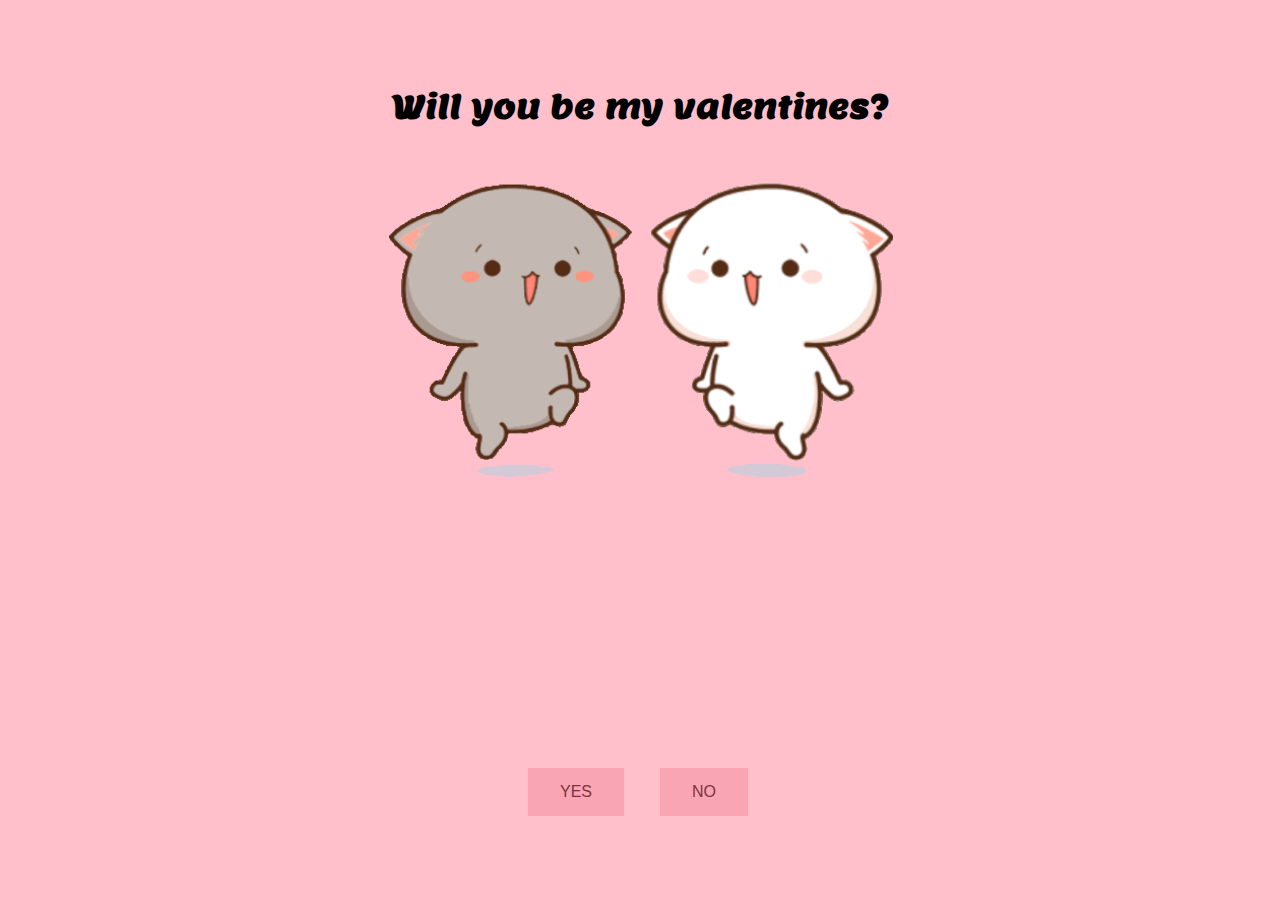
<file: docs/index.html>
<!DOCTYPE html>
<html lang="en">

<head>
    <meta charset="UTF-8">
    <meta http-equiv="X-UA-Compatible" content="IE=edge">
    <meta name="viewport" content="width=device-width, initial-scale=1.0">
    <link rel="stylesheet" href="../assets/css/index.css">
    <link rel="preconnect" href="https://fonts.googleapis.com">
    <link rel="preconnect" href="https://fonts.gstatic.com" crossorigin>
    <link href="https://fonts.googleapis.com/css2?family=Lemon&family=Teko:wght@300&display=swap" rel="stylesheet">
    <title>Will you be my valentines?</title>
</head>

<body>
    <h1 id="question">Will you be my valentines?</h1>
    <img id="cats" src="../assets/images/dancing_cats.gif" alt="dancing cats">
    <a href="yes.html">
        <button id="yes" type="button">YES</button>
    </a>
    <button id="no" type="button" onclick="moveButton()">NO</button>
    <script src="../assets/js/index.js"></script>
</body>

</html>
</file>
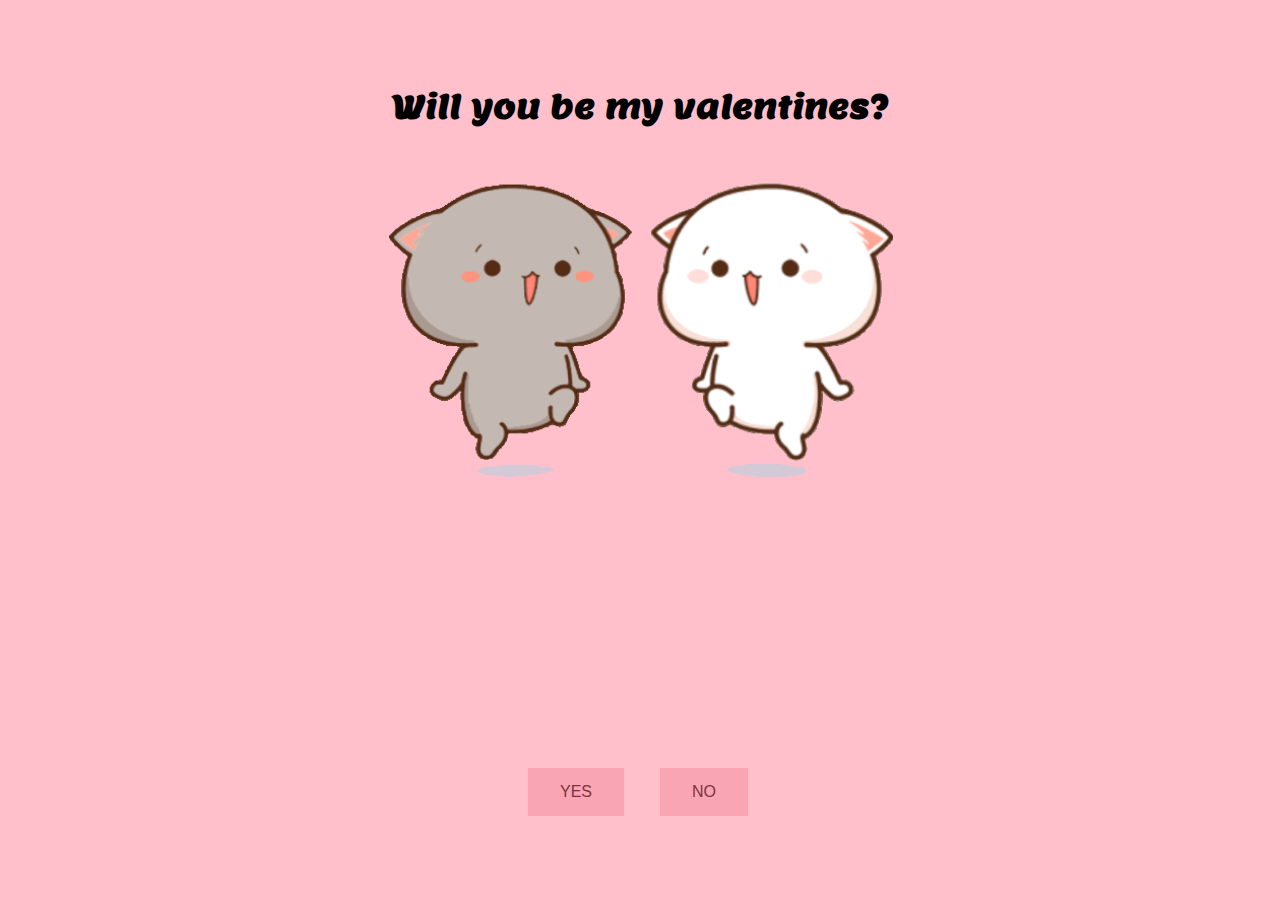
<file: pages/index.html>
<!DOCTYPE html>
<html lang="en">

<head>
    <meta charset="UTF-8">
    <meta http-equiv="X-UA-Compatible" content="IE=edge">
    <meta name="viewport" content="width=device-width, initial-scale=1.0">
    <link rel="stylesheet" href="../styles/index.css">
    <link rel="preconnect" href="https://fonts.googleapis.com">
    <link rel="preconnect" href="https://fonts.gstatic.com" crossorigin>
    <link href="https://fonts.googleapis.com/css2?family=Lemon&family=Teko:wght@300&display=swap" rel="stylesheet">
    <title>Will you be my valentines?</title>
</head>

<body>
    <h1 id="question">Will you be my valentines?</h1>
    <img id="cats" src="../images/dancing_cats.gif" alt="dancing cats">
    <a href="yes.html">
        <button id="yes" type="button">YES</button>
    </a>
    <button id="no" type="button" onclick="moveButton()">NO</button>
    <script src="../js/index.js"></script>
</body>

</html>
</file>
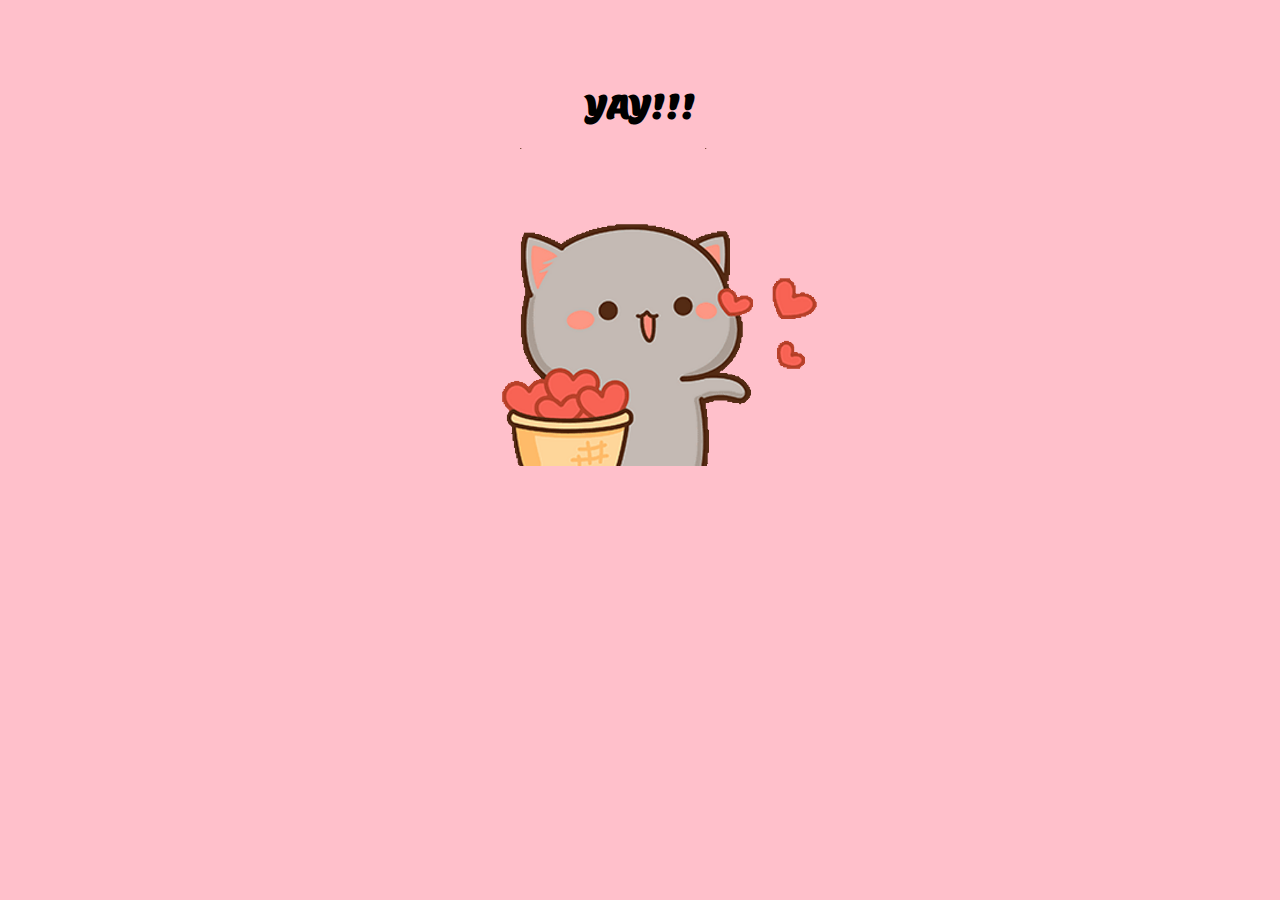
<file: docs/yes.html>
<!DOCTYPE html>
<html lang="en">

<head>
    <meta charset="UTF-8">
    <meta http-equiv="X-UA-Compatible" content="IE=edge">
    <meta name="viewport" content="width=device-width, initial-scale=1.0">
    <link rel="stylesheet" href="../assets/css/yes.css">
    <link rel="preconnect" href="https://fonts.googleapis.com">
    <link rel="preconnect" href="https://fonts.gstatic.com" crossorigin>
    <link href="https://fonts.googleapis.com/css2?family=Lemon&family=Teko:wght@300&display=swap" rel="stylesheet">
    <title>Yay!</title>
</head>

<body>
    <h1>YAY!!!</h1>
    <img id="cat" src="../assets/images/yay_cat.gif" alt="cat">
</body>

</html>
</file>
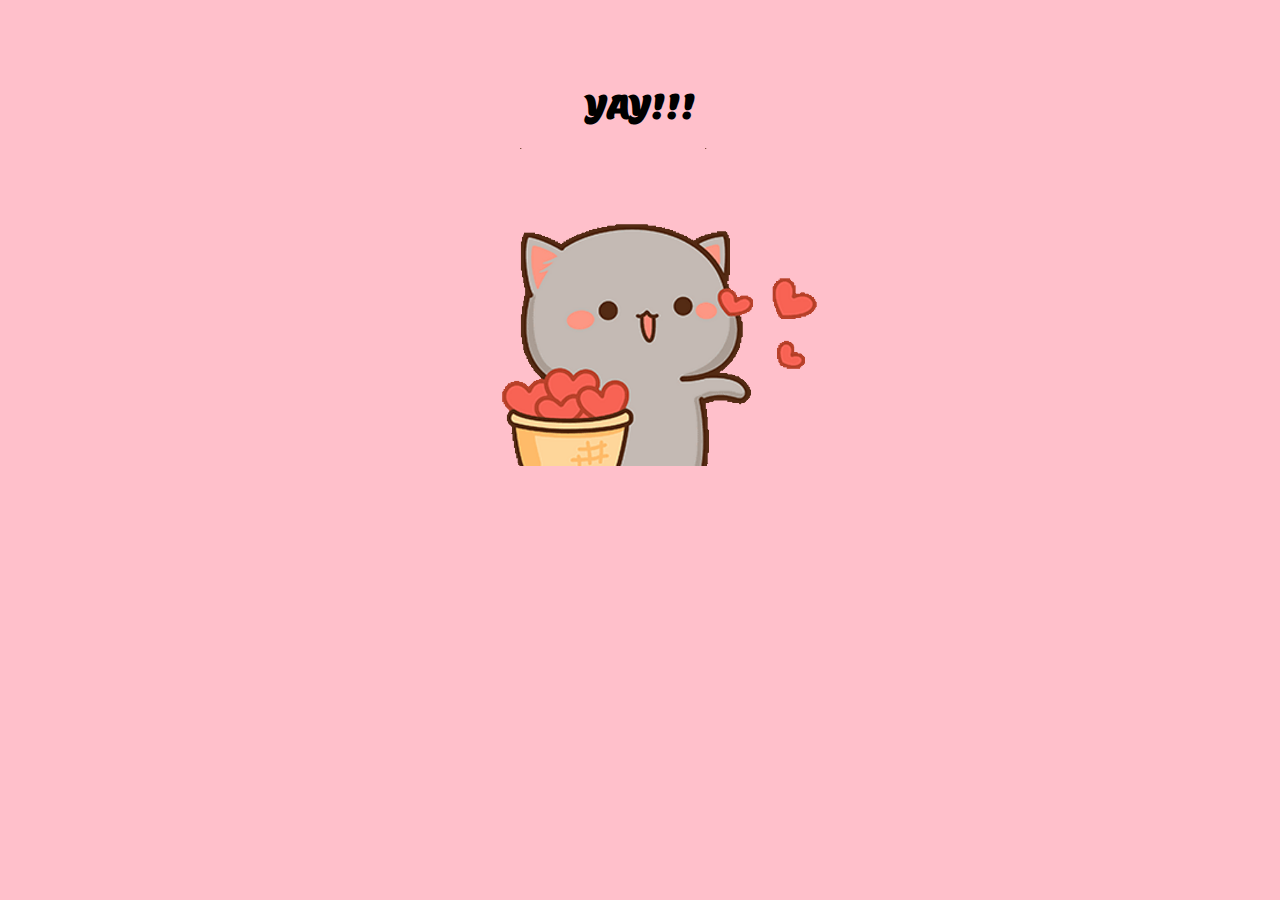
<file: pages/yes.html>
<!DOCTYPE html>
<html lang="en">

<head>
    <meta charset="UTF-8">
    <meta http-equiv="X-UA-Compatible" content="IE=edge">
    <meta name="viewport" content="width=device-width, initial-scale=1.0">
    <link rel="stylesheet" href="../styles/yes.css">
    <link rel="preconnect" href="https://fonts.googleapis.com">
    <link rel="preconnect" href="https://fonts.gstatic.com" crossorigin>
    <link href="https://fonts.googleapis.com/css2?family=Lemon&family=Teko:wght@300&display=swap" rel="stylesheet">
    <title>Yay!</title>
</head>

<body>
    <h1>YAY!!!</h1>
    <img id="cat" src="../images/yay_cat.gif" alt="cat">
</body>

</html>
</file>
<file: assets/css/index.css>
body {
    background-color: pink;
}

#question {
    text-align: center;
    padding-top: 5%;
    font-family: "Lemon";
}

#cats {
    display: block;
    width: 40%;
    margin-left: auto;
    margin-right: auto;
}

button {
    border: none;
    color: rgb(124, 50, 62);
    background-color: rgb(249, 165, 179);
    margin-top: 5%;
    padding: 15px 32px;
    text-align: center;
    text-decoration: none;
    display: inline-block;
    font-size: 16px;
    margin: 20px 10px;
    cursor: pointer;
}

#yes {
    margin: 0;
    position: absolute;
    top: 88%;
    left: 45%;
    transform: translate(-50%, -50%);
}

#no {
    margin: 0;
    position: absolute;
    top: 88%;
    left: 55%;
    transform: translate(-50%, -50%);
    transition-duration: 0.6s;
}
</file>
<file: styles/index.css>
body {
    background-color: pink;
}

#question {
    text-align: center;
    padding-top: 5%;
    font-family: "Lemon";
}

#cats {
    display: block;
    width: 40%;
    margin-left: auto;
    margin-right: auto;
}

button {
    border: none;
    color: rgb(124, 50, 62);
    background-color: rgb(249, 165, 179);
    margin-top: 5%;
    padding: 15px 32px;
    text-align: center;
    text-decoration: none;
    display: inline-block;
    font-size: 16px;
    margin: 20px 10px;
    cursor: pointer;
}

#yes {
    margin: 0;
    position: absolute;
    top: 88%;
    left: 45%;
    transform: translate(-50%, -50%);
}

#no {
    margin: 0;
    position: absolute;
    top: 88%;
    left: 55%;
    transform: translate(-50%, -50%);
    transition-duration: 0.6s;
}
</file>
<file: assets/css/yes.css>
body {
    background-color: pink;
}

h1 {
    text-align: center;
    padding-top: 5%;
    font-family: "Lemon";
}

#cat {
    display: block;
    width: 30%;
    margin: auto;
}
</file>
<file: styles/yes.css>
body {
    background-color: pink;
}

h1 {
    text-align: center;
    padding-top: 5%;
    font-family: "Lemon";
}

#cat {
    display: block;
    width: 30%;
    margin: auto;
}
</file>
